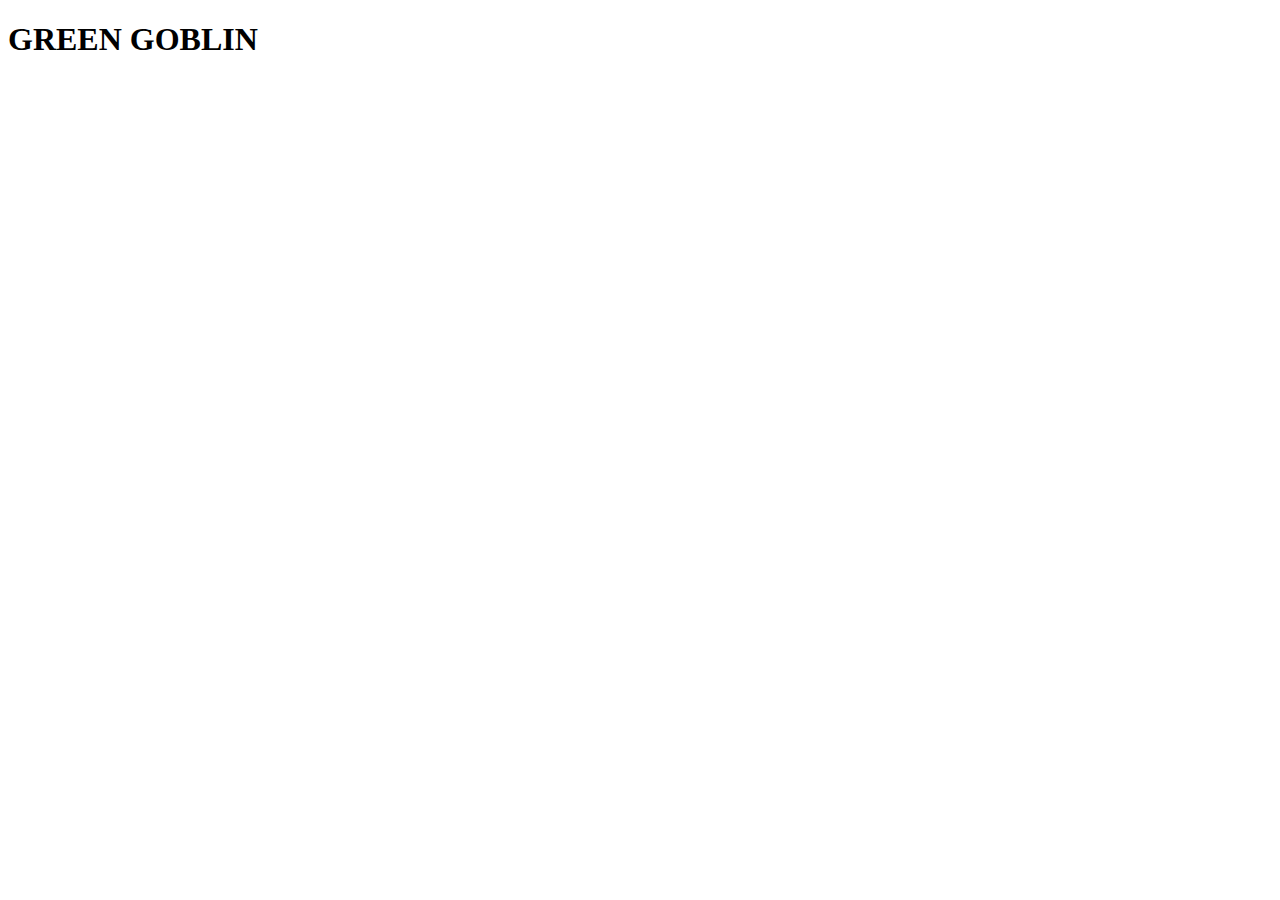
<file: personagens/Goblin.html>
<!DOCTYPE html>
<html lang="en">
<head>
    <meta charset="UTF-8">
    <meta http-equiv="X-UA-Compatible" content="IE=edge">
    <meta name="viewport" content="width=device-width, initial-scale=1.0">
    <title>Scorpion</title>
</head>
<body>
    <h1>GREEN GOBLIN</h1>
</body>
</html>
</file>
